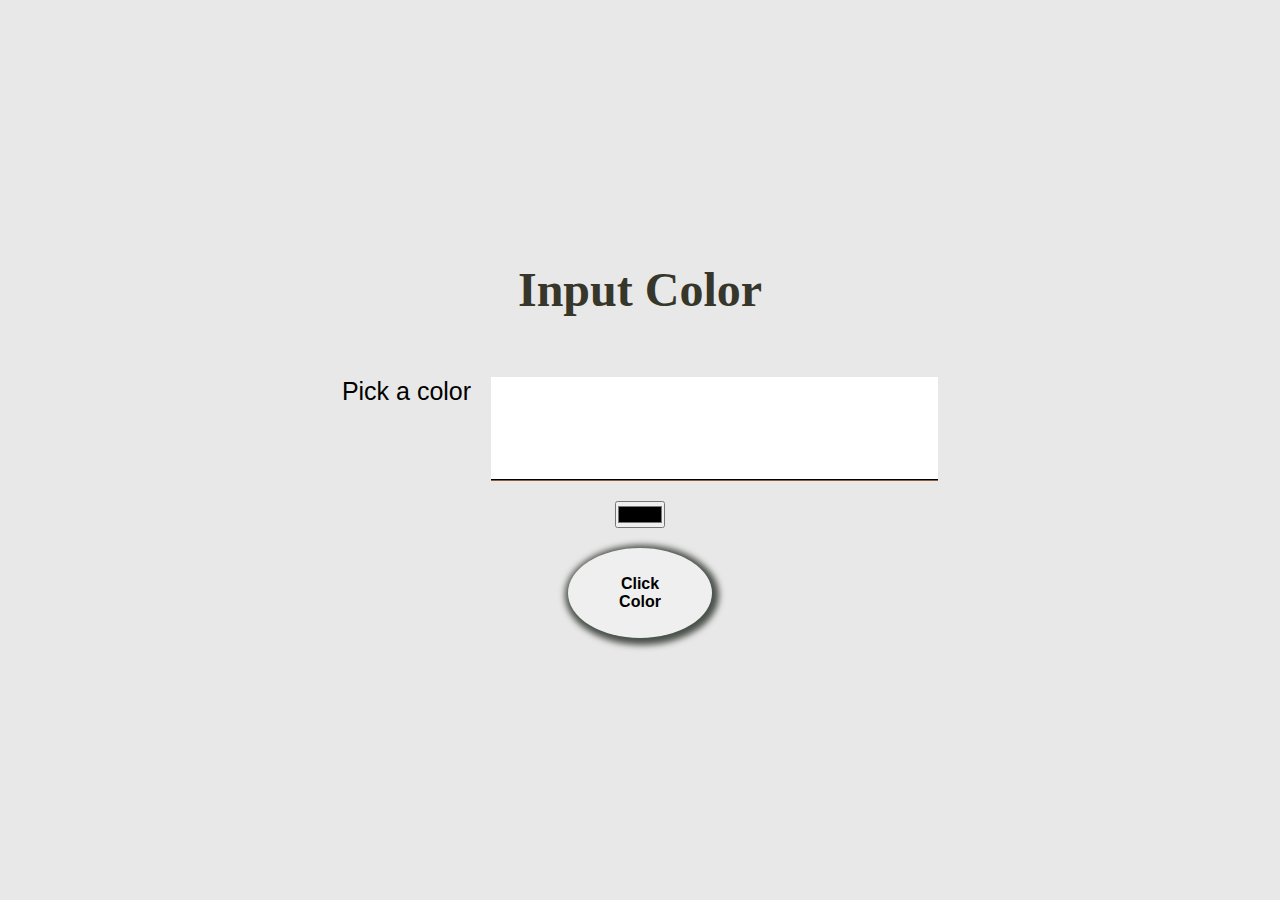
<file: color/index.html>
<!DOCTYPE html>
<html lang="en">
<head>
    <meta charset="UTF-8">
    <meta http-equiv="X-UA-Compatible" content="IE=edge">
    <meta name="viewport" content="width=device-width, initial-scale=1.0">
<link rel="stylesheet" href="index.css">
<script src="index.js"></script>
    <title>Document</title>
</head>
<body>
    <h1>Input Color</h1>
    <section class="inputs">
       <label for="color" id="text">Pick a color</label>
           <input type="text" id="colorInputText">
    </section>
    <input type="color" id="colorInputColor">
    <button id="genNew" onclick="changeColor()">Click Color</button>
</body>
</html>
</file>
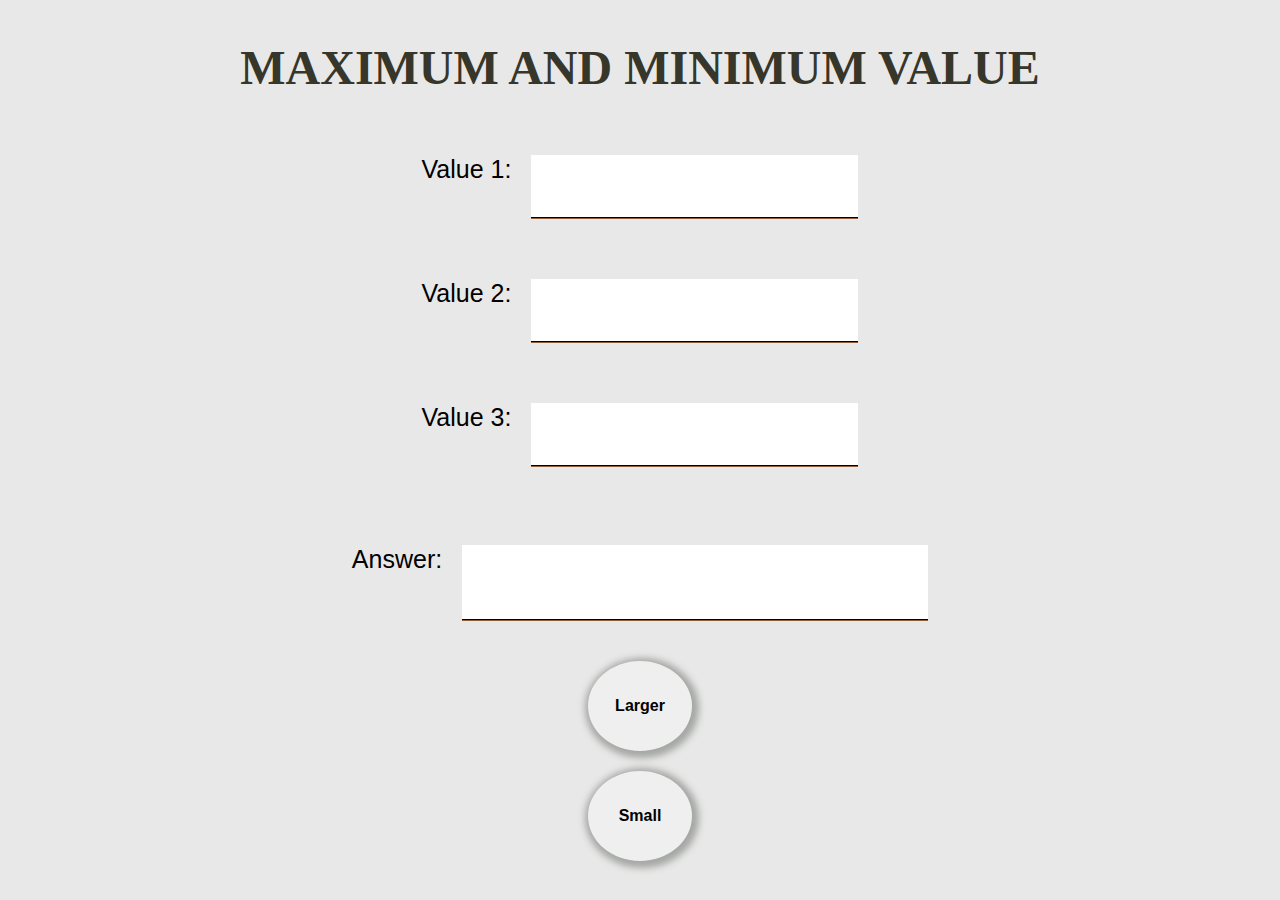
<file: maxmin/index.html>
<!DOCTYPE html>
<html lang="en">
<head>
    <meta charset="UTF-8">
    <meta http-equiv="X-UA-Compatible" content="IE=edge">
    <meta name="viewport" content="width=device-width, initial-scale=1.0">
    <link rel="stylesheet" href="index.css">
    <script src="index.js" defer></script>
    <title>Document</title>
</head>
<body>
        <h2>MAXIMUM AND MINIMUM VALUE</h2>
        <section class="inputs">
            <label for="first">Value 1:</label>
            <input type="number" id="first"> 
            <br><br>
        </section>
            <section class="inputs">
            <label for="second">Value 2:</label>
            <input type="number" id="second">
            <br><br>
        </section>
            <section class="inputs">
            <label for="third">Value 3:</label>
            <input type="number" id="third"><br><br>
        </section>
<br>
<section>
    <label for="large" class="inputs">Answer:
            <input type="text" name="result" id="myResult"/>
        </label>
</section>
            <button id="max" onclick="myResult.value=calcu()">Larger</button>
            <button id="min" onclick="myResult.value=small()">Small</button>
            
</body>
</html>
</file>
<file: color/index.css>
* {
    margin: 0px;
    box-sizing: border-box;
    padding: 0px;
  }
  
  body {
    width: 100vw;
    height: 100vh;
    display: flex;
    flex-direction: column;
    align-items: center;
    justify-content: center;
    background-color: rgb(233, 232, 232);
  }
  
  .inputs {
    display: flex;
    margin: 40px 0px 20px 0px;
    justify-content: center;
    width: 100%;
  }
  
  h1 {
    margin-bottom: 20px;
    font-size: 3em;
    color: hsl(55, 13%, 19%);
    border-color: hsl(24, 48%, 12%);
  }
  label{
     font-size: 25px;
      font-family: 'Segoe UI', Tahoma, Geneva, Verdana, sans-serif;
  }
  
  .inputs > input {
    margin-left: 20px;
    text-align: center;
    padding: 40px 100px 40px 100px;
    font-size: 1.2em;
    border-style: groove;
    border-top: none;
    border-left: none;
    border-right: none;
    outline: none;
    border-color: hsl(25, 41%, 16%);
  }
  
  button {
    display: flex;
    justify-content: center;
    align-items: center;
    padding: 9px 70px 9px 70px;
    cursor: pointer;
    font-weight: bolder;
    border-style: groove;
    margin-top: 20px;
    border-color: transparent;
    border-radius: 70%;
    width: 90px;
    height: 90px;
    box-shadow: 2px 2px 6px 5px rgb(74, 80, 74);
    font-size: 1em;
  }
</file>
<file: maxmin/index.css>
* {
    margin: 0px;
    box-sizing: border-box;
    padding: 0px;
  }
  
  body {
    width: 100vw;
    height: 100vh;
    display: flex;
    flex-direction: column;
    align-items: center;
    justify-content: center;
    background-color: rgb(233, 232, 232);
  }
  
  .inputs {
    display: flex;
    margin: 40px 0px 20px 0px;
    justify-content: center;
    width: 100%;
  }
 .inps{
    display: flex;
    margin: 20px 0px 10px 0px;
    justify-content: center;
    width: 100%;
 }
  
  h2 {
    margin-bottom: 20px;
    font-size: 3em;
    color: hsl(55, 13%, 19%);
    border-color: hsl(24, 48%, 12%);
  }
  label{
     font-size: 25px;
      font-family: 'Segoe UI', Tahoma, Geneva, Verdana, sans-serif;
  }
  
  .inputs > input {
    margin-left: 20px;
    text-align: center;
    padding: 20px 40px 20px 40px;
    font-size: 1.2em;
    border-style: groove;
    border-top: none;
    border-left: none;
    border-right: none;
    outline: none;
    border-color: hsl(25, 41%, 16%);
  }
  
  button {
    display: flex;
    justify-content: center;
    align-items: center;
    padding: 9px 50px 9px 50px;
    cursor: pointer;
    font-weight: bolder;
    border-style: groove;
    margin-top: 20px;
    border-color: transparent;
    border-radius: 50%;
    width: 90px;
    height: 90px;
    box-shadow: 2px 2px 7px 5px rgb(164, 167, 164);
    font-size: 1em;
  }
  
  .answer {
    margin-top: 40px;
    font-size: 1.5em;
  }
  
  .btns{
    display: flex;
  }
</file>
